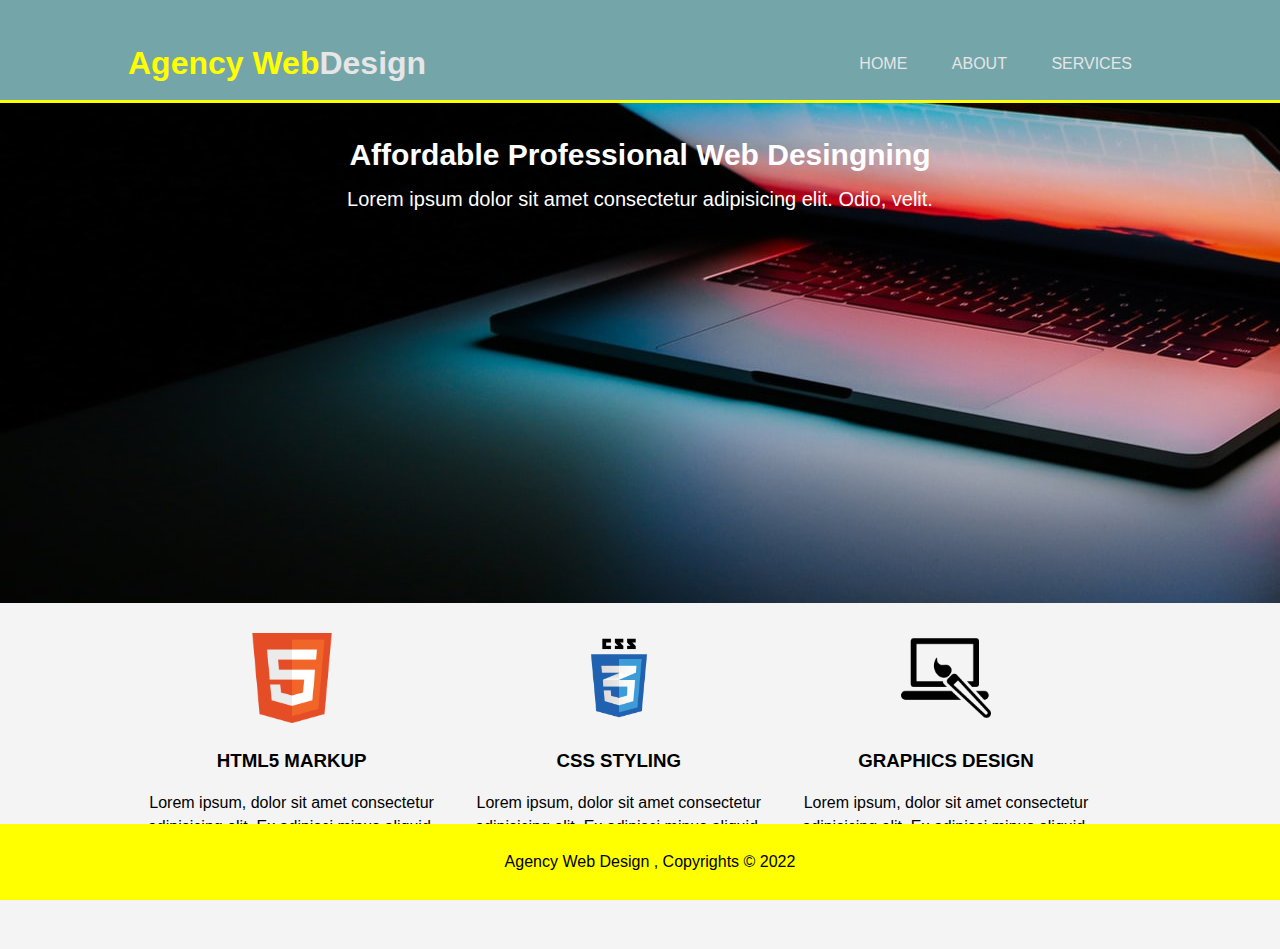
<file: index.html>
<!DOCTYPE html>
<html lang="en">
<head>
    <meta charset="UTF-8">
    <meta http-equiv="X-UA-Compatible" content="IE=edge">
    <meta name="viewport" content="width=device-width, initial-scale=1.0">
    <title>Agency Website</title>
</head>
<link rel="stylesheet" href="./css/style.css">
<body>
      <header>
          <div class="container">
              <div class="branding">
                  <h1><span class="higlights">Agency Web</span>Design</h1>
              </div>
              <nav>
                  <ul>
                      <li><a href="index.html">HOME</a></li>
                      <li><a href="about.html">ABOUT</a></li>
                      <li><a href="services.html">SERVICES</a></li>
                  </ul>
              </nav>
          </div>

        </header>
        <section id="showcase">
            <div class="container">
                <h1>Affordable Professional Web Desingning</h1>
                <p>Lorem ipsum dolor sit amet consectetur adipisicing elit. Odio, velit.</p>
            </div>
        </section>
        <section id="boxes">
            <div class="container">
                <div class="box">
                    <img src="./images/html_logo.png" alt="HTML logo">
                    <h3>HTML5 MARKUP</h3>
                    <p>Lorem ipsum, dolor sit amet consectetur adipisicing elit. Ex adipisci minus aliquid, mollitia aut praesentium?</p>

                </div>
                <div class="box">
                    <img src="./images/css_logo.png" alt="CSS logo">
                    <h3>CSS STYLING</h3>
                    <p>Lorem ipsum, dolor sit amet consectetur adipisicing elit. Ex adipisci minus aliquid, mollitia aut praesentium?</p>

                </div>
                <div class="box">
                    <img src="./images/brush_logo.png" alt="DESINGING logo">
                    <h3>GRAPHICS DESIGN</h3>
                    <p>Lorem ipsum, dolor sit amet consectetur adipisicing elit. Ex adipisci minus aliquid, mollitia aut praesentium?</p>

                </div>
            </div>
           
        </section>
        
        <footer>
            <p>Agency Web Design , Copyrights &copy; 2022</p>
        </footer>




</body>
</html>
</file>
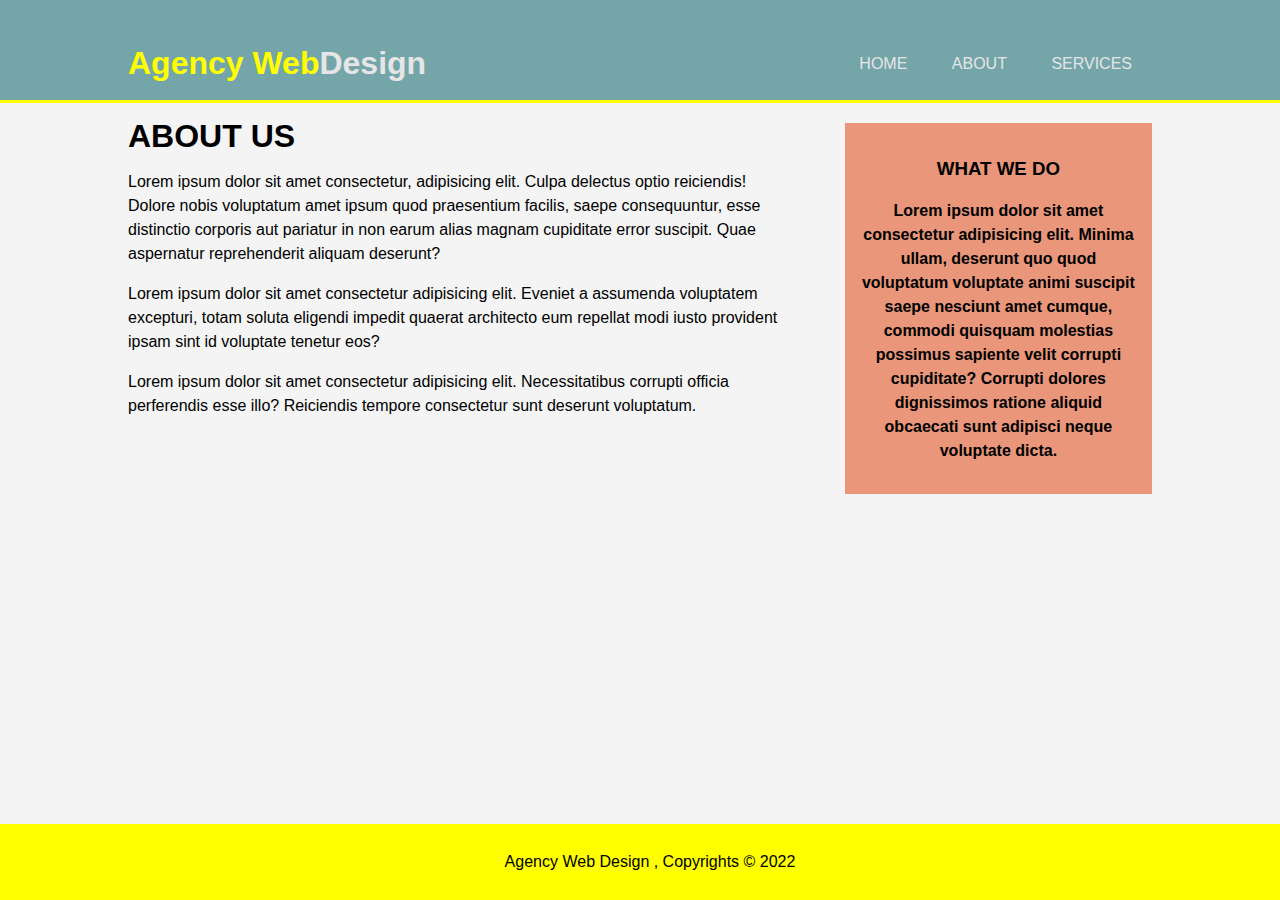
<file: about.html>
<!DOCTYPE html>
<html lang="en">
<head>
    <meta charset="UTF-8">
    <meta http-equiv="X-UA-Compatible" content="IE=edge">
    <meta name="viewport" content="width=device-width, initial-scale=1.0">
    <title>Agency Website | About</title>
</head>
<link rel="stylesheet" href="./css/style.css">
<body>
      <header>
          <div class="container">
              <div class="branding">
                  <h1><span class="higlights">Agency Web</span>Design</h1>
              </div>
              <nav>
                  <ul>
                      <li><a href="index.html">HOME</a></li>
                      <li><a href="about.html">ABOUT</a></li>
                      <li><a href="services.html">SERVICES</a></li>
                  </ul>
              </nav>
          </div>
        </header>
        <section id="main">
            <div class="container">
                <article id="main-col">
                    <h1 class="page-title">ABOUT US</h1>
                    <p>Lorem ipsum dolor sit amet consectetur, adipisicing elit. Culpa delectus optio reiciendis! Dolore nobis voluptatum amet ipsum quod praesentium facilis, saepe consequuntur, esse distinctio corporis aut pariatur in non earum alias magnam cupiditate error suscipit. Quae aspernatur reprehenderit aliquam deserunt?</p>
                    <p>Lorem ipsum dolor sit amet consectetur adipisicing elit. Eveniet a assumenda voluptatem excepturi, totam soluta eligendi impedit quaerat architecto eum repellat modi iusto provident ipsam sint id voluptate tenetur eos?</p>
                    <p>Lorem ipsum dolor sit amet consectetur adipisicing elit. Necessitatibus corrupti officia perferendis esse illo? Reiciendis tempore consectetur sunt deserunt voluptatum.</p>
                </article>
                <aside id="sidebar">
                    <div class="dark">
                        <h3>WHAT WE DO</h3>
                        <p>Lorem ipsum dolor sit amet consectetur adipisicing elit. Minima ullam, deserunt quo quod voluptatum voluptate animi suscipit saepe nesciunt amet cumque, commodi quisquam molestias possimus sapiente velit corrupti cupiditate? Corrupti dolores dignissimos ratione aliquid obcaecati sunt adipisci neque voluptate dicta.</p>
                    </div>
                </aside>
            </div>
        </section>
        <footer>
            <p>Agency Web Design , Copyrights &copy; 2022</p>
        </footer>
</body>
</html>
</file>
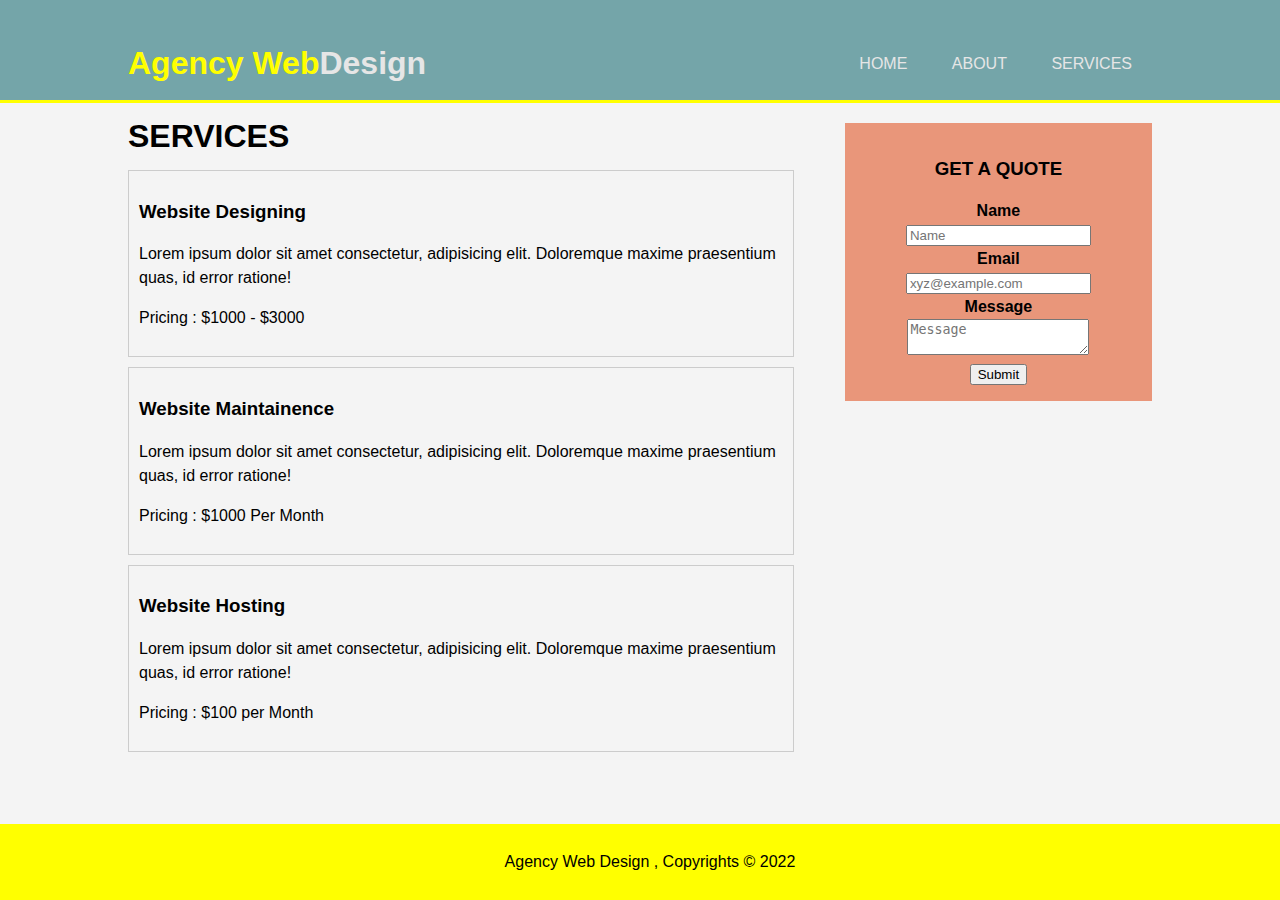
<file: services.html>
<!DOCTYPE html>
<html lang="en">
<head>
    <meta charset="UTF-8">
    <meta http-equiv="X-UA-Compatible" content="IE=edge">
    <meta name="viewport" content="width=device-width, initial-scale=1.0">
    <title>Agency Website | Services</title>
</head>
<link rel="stylesheet" href="./css/style.css">
<body>
      <header>
          <div class="container">
              <div class="branding">
                  <h1><span class="higlights">Agency Web</span>Design</h1>
              </div>
              <nav>
                  <ul>
                      <li><a href="index.html">HOME</a></li>
                      <li><a href="about.html">ABOUT</a></li>
                      <li><a href="services.html">SERVICES</a></li>
                  </ul>
              </nav>
          </div>
        </header>
        <section id="main">
            <div class="container">
                <article id="main-col">
                    <h1 class="page-title">SERVICES</h1>
                    <ul id="services">
                        <li>
                            <h3>Website Designing</h3>
                            <p>Lorem ipsum dolor sit amet consectetur, adipisicing elit. Doloremque maxime praesentium quas, id error ratione!</p>
                            <p>Pricing : $1000 - $3000 </p>
                        </li>
                        <li>
                            <h3>Website Maintainence</h3>
                            <p>Lorem ipsum dolor sit amet consectetur, adipisicing elit. Doloremque maxime praesentium quas, id error ratione!</p>
                            <p>Pricing : $1000 Per Month </p>
                        </li>
                        <li>
                            <h3>Website Hosting</h3>
                            <p>Lorem ipsum dolor sit amet consectetur, adipisicing elit. Doloremque maxime praesentium quas, id error ratione!</p>
                            <p>Pricing : $100 per Month </p>
                        </li>
                    </ul>
                </article>
                <aside id="sidebar">
                    <div class="dark">
                        <h3>GET A QUOTE</h3>
                        <form class="quote">
                            <div>
                            <label>Name </label><br>
                            <input type="text" placeholder="Name">
                            </div>
                            <div>
                                <label>Email </label><br>
                                <input type="email" placeholder="xyz@example.com">
                                </div>
                                <div>
                                    <label>Message</label><br>
                                    <textarea placeholder="Message"></textarea>
                                    </div>
                                    <button class="button_1" type="submit">Submit</button>
                        </form>
                    </div>
                </aside>
            </div>
        </section>
        <footer>
            <p>Agency Web Design , Copyrights &copy; 2022</p>
        </footer>
</body>
</html>
</file>
<file: css/style.css>
body{
    font-size: 16px;
    font-family: Arial, Helvetica, sans-serif;
    line-height: 1.5em;
    padding: 0;
    margin: 0;
    background-color: #f4f4f4;
}
.container {
    width: 80%;
    margin: auto;
    overflow: hidden;

}
ul{
    margin: 0;
    padding: 0;
}
/* HEADER */
header{
    background-color: #74A5A9;
    color:#e6e6e6;
    padding-top: 30px;
    min-height: 70px;
    border-bottom: 3px solid yellow;
}
header a{
    color:#e6e6e6;
    text-decoration:none;
}
header li{
    display: inline;
    padding: 0px 20px;
}
header #branding{
    float: left;
}
header nav {
    float: right;
    margin-top: -45px;
}
header .higlights{
    color: yellow;
    font-weight: bold;
}
header a:hover{
    color:crimson;
    font-weight: bolder;
}
/* SHOWCASE */
#showcase {
    min-height: 500px;
    background: url('../images/showcase.jpg');
    background-repeat: no-repeat;
    background-position: 0-500px;
    text-align: center;
    color: #ffffff;

}
#showcase h1{
    margin-top: 40px;
    font-size: 30px;
    margin-bottom: 10px;
}
#showcase p{
    font-size: 20px;
}
/* boxes */
#boxes{
    margin-top: 20px;
    margin-bottom: 20px;
}
#boxes .box{
    float:left;
    text-align: center;
    width: 30%;
    padding: 10px;
    margin-bottom: 40px;
}
#boxes .box img{
  width: 90px;
}
footer{
    padding: 10px;
    margin-top: 20px;
    text-align: center;
    background-color: yellow;
    position: fixed ;
    left: 0;
    bottom: 0;
    width: 100%;
}
aside#sidebar {
    float: right;
    width: 30%;
    margin-top: 10px;
}
article#main-col {
    float: left;
    width: 65%;
    margin-bottom: 80px;
    
    
}
.dark{
    padding: 15px;
    background-color:darksalmon;
    text-align: center;
    font-weight: bold;
    margin-top: 10px;
    margin-bottom: 10px;
}
ul#services li {
    list-style: none;
    padding: 10px;
    border: #cccccc solid 1px;
    margin-bottom: 10px;
}
</file>
